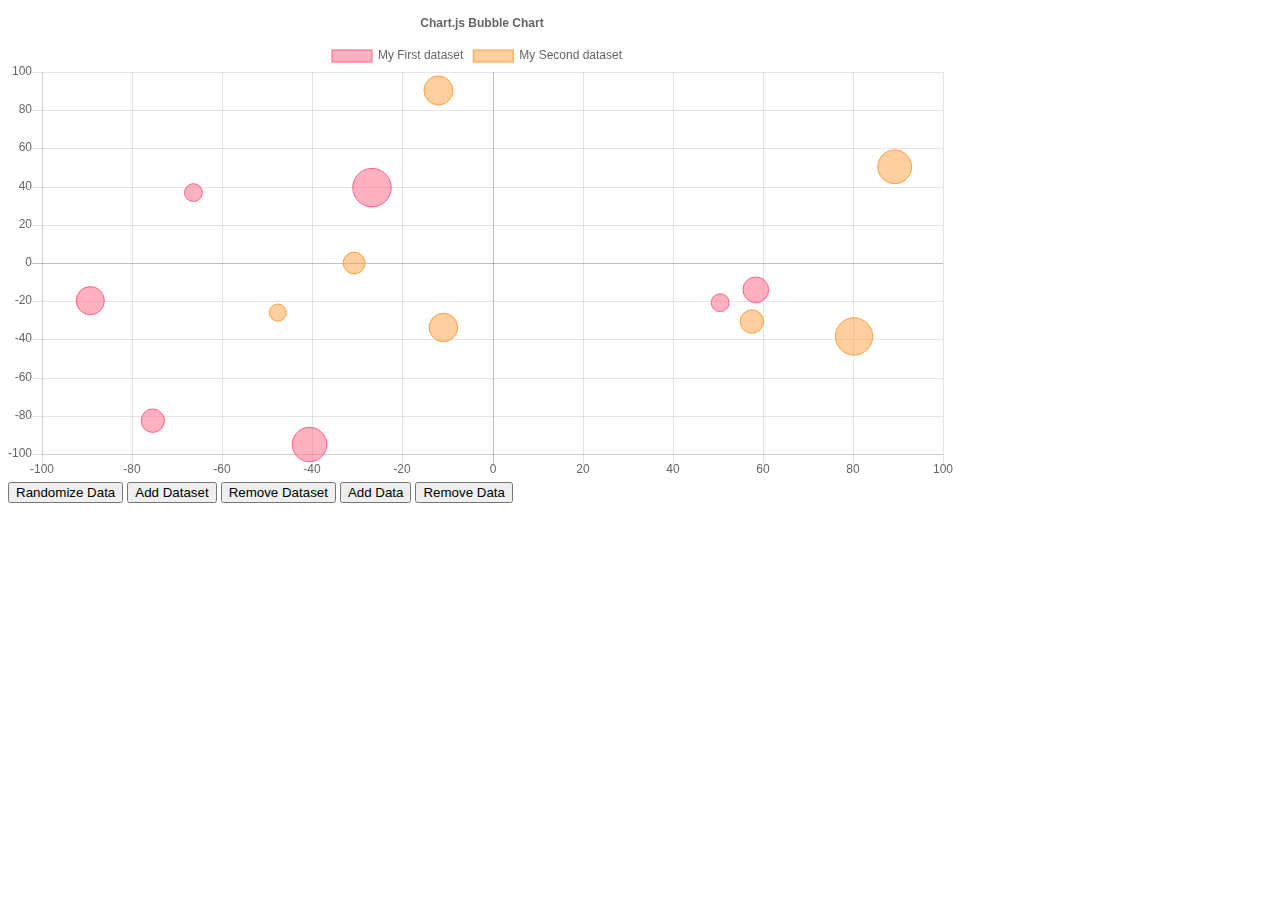
<file: www/lib/chart.js/samples/bubble.html>
<!doctype html>
<html>

<head>
    <title>Bubble Chart</title>
    <script src="../dist/Chart.bundle.js"></script>
    <script src="utils.js"></script>
    <style type="text/css">
    canvas{
        -moz-user-select: none;
        -webkit-user-select: none;
        -ms-user-select: none;
    }
    </style>
</head>

<body>
    <div id="container" style="width: 75%;">
        <canvas id="canvas"></canvas>
    </div>
    <button id="randomizeData">Randomize Data</button>
    <button id="addDataset">Add Dataset</button>
    <button id="removeDataset">Remove Dataset</button>
    <button id="addData">Add Data</button>
    <button id="removeData">Remove Data</button>
    <script>
        var DEFAULT_DATASET_SIZE = 7;

        var addedCount = 0;
        var color = Chart.helpers.color;
        var bubbleChartData = {
            animation: {
                duration: 10000
            },
            datasets: [{
                label: "My First dataset",
                backgroundColor: color(window.chartColors.red).alpha(0.5).rgbString(),
                borderColor: window.chartColors.red,
                borderWidth: 1,
                data: [{
                    x: randomScalingFactor(),
                    y: randomScalingFactor(),
                    r: Math.abs(randomScalingFactor()) / 5,
                }, {
                    x: randomScalingFactor(),
                    y: randomScalingFactor(),
                    r: Math.abs(randomScalingFactor()) / 5,
                }, {
                    x: randomScalingFactor(),
                    y: randomScalingFactor(),
                    r: Math.abs(randomScalingFactor()) / 5,
                }, {
                    x: randomScalingFactor(),
                    y: randomScalingFactor(),
                    r: Math.abs(randomScalingFactor()) / 5,
                }, {
                    x: randomScalingFactor(),
                    y: randomScalingFactor(),
                    r: Math.abs(randomScalingFactor()) / 5,
                }, {
                    x: randomScalingFactor(),
                    y: randomScalingFactor(),
                    r: Math.abs(randomScalingFactor()) / 5,
                }, {
                    x: randomScalingFactor(),
                    y: randomScalingFactor(),
                    r: Math.abs(randomScalingFactor()) / 5,
                }]
            }, {
                label: "My Second dataset",
                backgroundColor: color(window.chartColors.orange).alpha(0.5).rgbString(),
                borderColor: window.chartColors.orange,
                borderWidth: 1,
                data: [{
                    x: randomScalingFactor(),
                    y: randomScalingFactor(),
                    r: Math.abs(randomScalingFactor()) / 5,
                }, {
                    x: randomScalingFactor(),
                    y: randomScalingFactor(),
                    r: Math.abs(randomScalingFactor()) / 5,
                }, {
                    x: randomScalingFactor(),
                    y: randomScalingFactor(),
                    r: Math.abs(randomScalingFactor()) / 5,
                }, {
                    x: randomScalingFactor(),
                    y: randomScalingFactor(),
                    r: Math.abs(randomScalingFactor()) / 5,
                }, {
                    x: randomScalingFactor(),
                    y: randomScalingFactor(),
                    r: Math.abs(randomScalingFactor()) / 5,
                }, {
                    x: randomScalingFactor(),
                    y: randomScalingFactor(),
                    r: Math.abs(randomScalingFactor()) / 5,
                }, {
                    x: randomScalingFactor(),
                    y: randomScalingFactor(),
                    r: Math.abs(randomScalingFactor()) / 5,
                }]
            }]
        };

        window.onload = function() {
            var ctx = document.getElementById("canvas").getContext("2d");
            window.myChart = new Chart(ctx, {
                type: 'bubble',
                data: bubbleChartData,
                options: {
                    responsive: true,
                    title:{
                        display:true,
                        text:'Chart.js Bubble Chart'
                    },
                    tooltips: {
                        mode: 'point'
                    }
                }
            });
        };

        document.getElementById('randomizeData').addEventListener('click', function() {
            bubbleChartData.datasets.forEach(function(dataset) {
                dataset.data = dataset.data.map(function() {
                    return {
                        x: randomScalingFactor(),
                        y: randomScalingFactor(),
                        r: Math.abs(randomScalingFactor()) / 5,
                    };
                });
            });
            window.myChart.update();
        });

        var colorNames = Object.keys(window.chartColors);
        document.getElementById('addDataset').addEventListener('click', function() {
            ++addedCount;
            var colorName = colorNames[bubbleChartData.datasets.length % colorNames.length];;
            var dsColor = window.chartColors[colorName];
            var newDataset = {
                label: "My added dataset " + addedCount,
                backgroundColor: color(dsColor).alpha(0.5).rgbString(),
                borderColor: dsColor,
                borderWidth: 1,
                data: []
            };

            for (var index = 0; index < DEFAULT_DATASET_SIZE; ++index) {
                newDataset.data.push({
                    x: randomScalingFactor(),
                    y: randomScalingFactor(),
                    r: Math.abs(randomScalingFactor()) / 5,
                });
            }

            bubbleChartData.datasets.push(newDataset);
            window.myChart.update();
        });

        document.getElementById('addData').addEventListener('click', function() {
            if (bubbleChartData.datasets.length > 0) {
                for (var index = 0; index < bubbleChartData.datasets.length; ++index) {
                    bubbleChartData.datasets[index].data.push({
                        x: randomScalingFactor(),
                        y: randomScalingFactor(),
                        r: Math.abs(randomScalingFactor()) / 5,
                    });
                }

                window.myChart.update();
            }
        });

        document.getElementById('removeDataset').addEventListener('click', function() {
            bubbleChartData.datasets.splice(0, 1);
            window.myChart.update();
        });

        document.getElementById('removeData').addEventListener('click', function() {
            bubbleChartData.datasets.forEach(function(dataset, datasetIndex) {
                dataset.data.pop();
            });

            window.myChart.update();
        });
    </script>
</body>

</html>
</file>
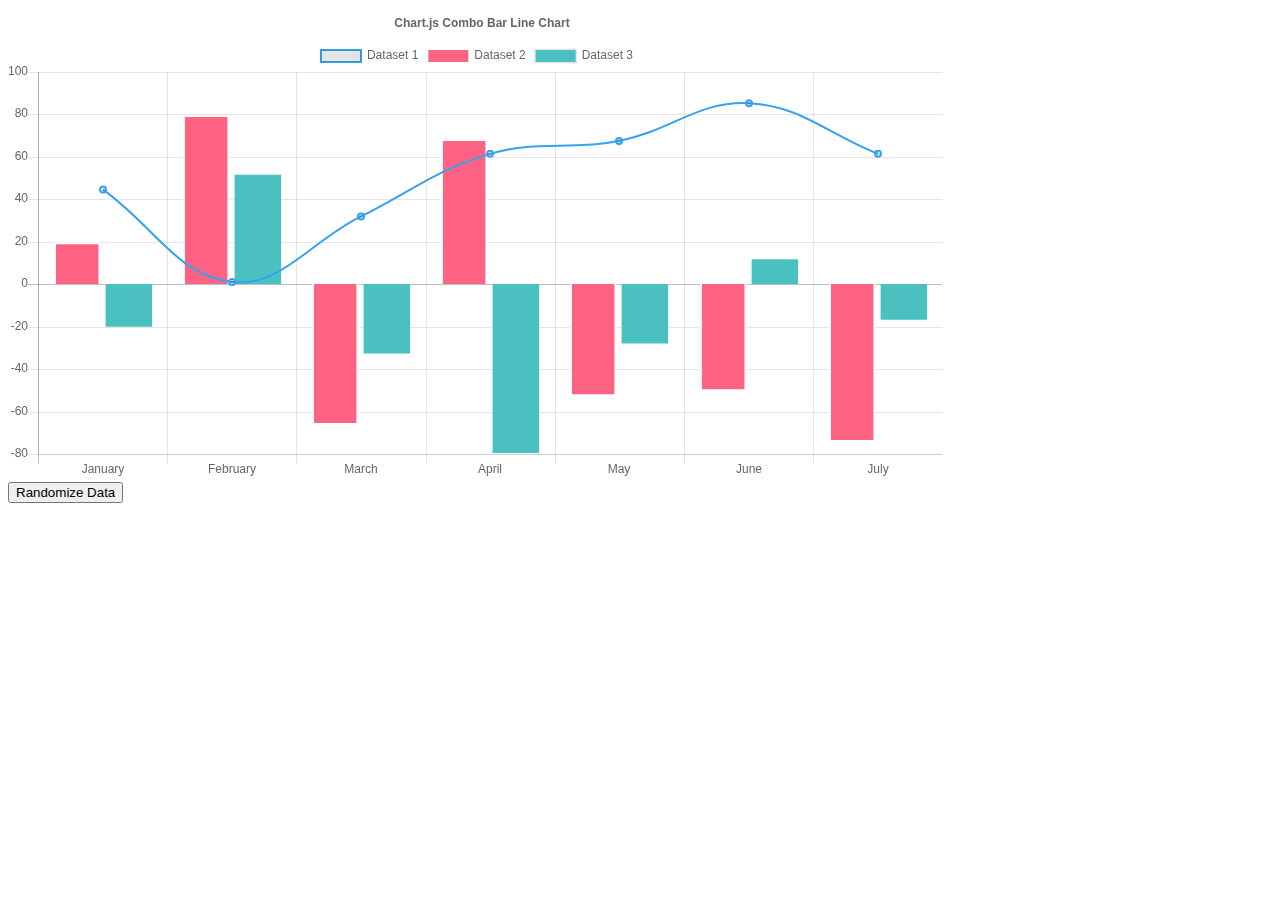
<file: www/lib/chart.js/samples/combo-bar-line.html>
<!doctype html>
<html>

<head>
    <title>Combo Bar-Line Chart</title>
    <script src="../dist/Chart.bundle.js"></script>
    <script src="utils.js"></script>
    <style>
    canvas {
        -moz-user-select: none;
        -webkit-user-select: none;
        -ms-user-select: none;
    }
    </style>
</head>

<body>
    <div style="width: 75%">
        <canvas id="canvas"></canvas>
    </div>
    <button id="randomizeData">Randomize Data</button>
    <script>
        var chartData = {
            labels: ["January", "February", "March", "April", "May", "June", "July"],
            datasets: [{
                type: 'line',
                label: 'Dataset 1',
                borderColor: window.chartColors.blue,
                borderWidth: 2,
                fill: false,
                data: [
                    randomScalingFactor(), 
                    randomScalingFactor(), 
                    randomScalingFactor(), 
                    randomScalingFactor(), 
                    randomScalingFactor(), 
                    randomScalingFactor(), 
                    randomScalingFactor()
                ]
            }, {
                type: 'bar',
                label: 'Dataset 2',
                backgroundColor: window.chartColors.red,
                data: [
                    randomScalingFactor(), 
                    randomScalingFactor(), 
                    randomScalingFactor(), 
                    randomScalingFactor(), 
                    randomScalingFactor(), 
                    randomScalingFactor(), 
                    randomScalingFactor()
                ],
                borderColor: 'white',
                borderWidth: 2
            }, {
                type: 'bar',
                label: 'Dataset 3',
                backgroundColor: window.chartColors.green,
                data: [
                    randomScalingFactor(), 
                    randomScalingFactor(), 
                    randomScalingFactor(), 
                    randomScalingFactor(), 
                    randomScalingFactor(), 
                    randomScalingFactor(), 
                    randomScalingFactor()
                ]
            }]

        };
        window.onload = function() {
            var ctx = document.getElementById("canvas").getContext("2d");
            window.myMixedChart = new Chart(ctx, {
                type: 'bar',
                data: chartData,
                options: {
                    responsive: true,
                    title: {
                        display: true,
                        text: 'Chart.js Combo Bar Line Chart'
                    },
                    tooltips: {
                        mode: 'index',
                        intersect: true
                    }
                }
            });
        };

        document.getElementById('randomizeData').addEventListener('click', function() {
            chartData.datasets.forEach(function(dataset) {
                dataset.data = dataset.data.map(function() {
                    return randomScalingFactor();
                });
            });
            window.myMixedChart.update();
        });
    </script>
</body>

</html>
</file>
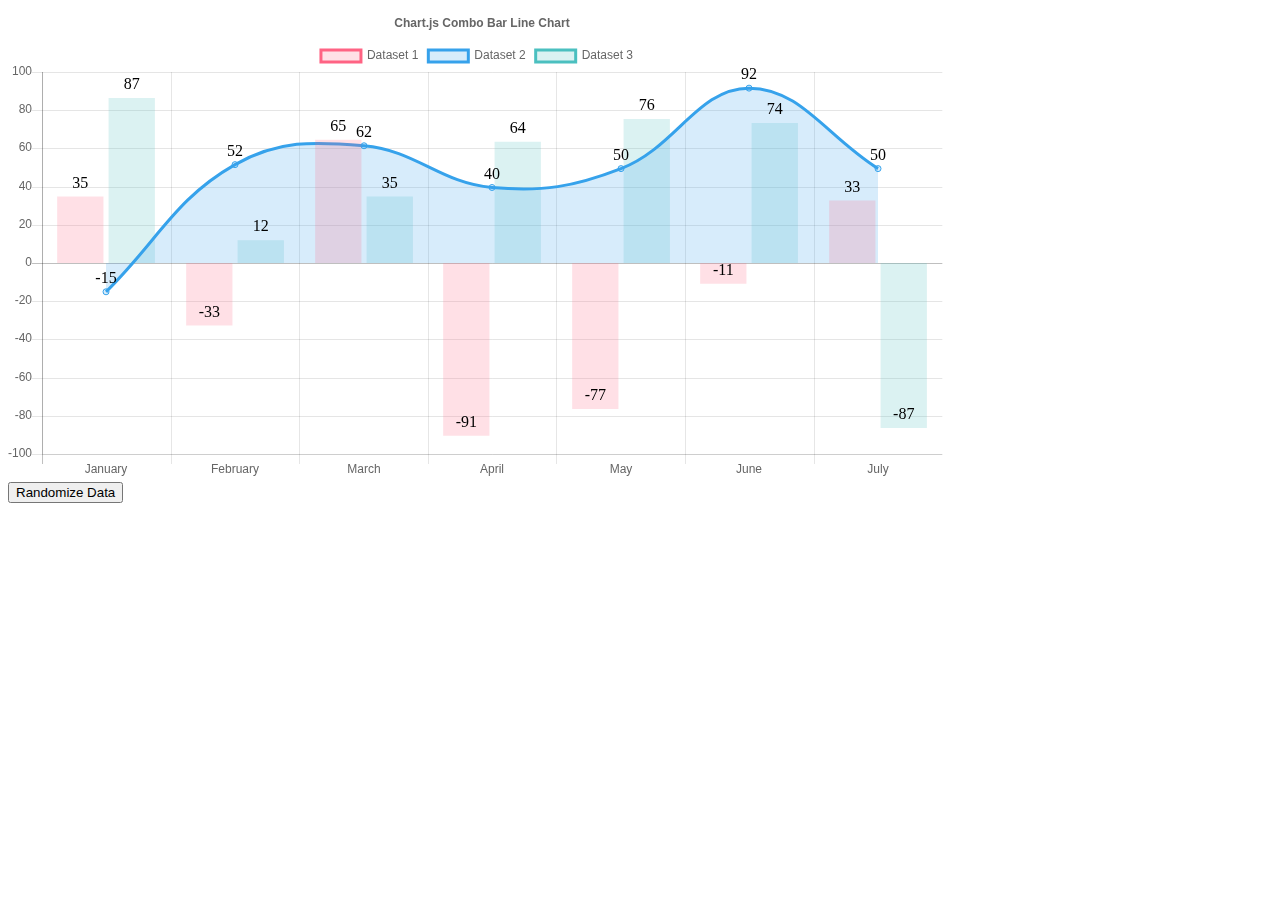
<file: www/lib/chart.js/samples/data_labelling.html>
<!doctype html>
<html>

<head>
    <title>Labelling Data Points</title>
    <script src="../dist/Chart.bundle.js"></script>
    <script src="utils.js"></script>
    <style>
    canvas {
        -moz-user-select: none;
        -webkit-user-select: none;
        -ms-user-select: none;
    }
    </style>
</head>

<body>
    <div style="width: 75%">
        <canvas id="canvas"></canvas>
    </div>
    <button id="randomizeData">Randomize Data</button>
    <script>
        var color = Chart.helpers.color;
        var barChartData = {
            labels: ["January", "February", "March", "April", "May", "June", "July"],
            datasets: [{
                type: 'bar',
                label: 'Dataset 1',
                backgroundColor: color(window.chartColors.red).alpha(0.2).rgbString(),
                borderColor: window.chartColors.red,
                data: [
                    randomScalingFactor(), 
                    randomScalingFactor(), 
                    randomScalingFactor(), 
                    randomScalingFactor(), 
                    randomScalingFactor(),
                    randomScalingFactor(), 
                    randomScalingFactor()
                ]
            }, {
                type: 'line',
                label: 'Dataset 2',
                backgroundColor: color(window.chartColors.blue).alpha(0.2).rgbString(),
                borderColor: window.chartColors.blue,
                data: [
                    randomScalingFactor(), 
                    randomScalingFactor(), 
                    randomScalingFactor(), 
                    randomScalingFactor(), 
                    randomScalingFactor(),
                    randomScalingFactor(), 
                    randomScalingFactor()
                ]
            }, {
                type: 'bar',
                label: 'Dataset 3',
                backgroundColor: color(window.chartColors.green).alpha(0.2).rgbString(),
                borderColor: window.chartColors.green,
                data: [
                    randomScalingFactor(), 
                    randomScalingFactor(), 
                    randomScalingFactor(), 
                    randomScalingFactor(), 
                    randomScalingFactor(),
                    randomScalingFactor(), 
                    randomScalingFactor()
                ]
            }]
        };

        // Define a plugin to provide data labels
        Chart.plugins.register({
            afterDatasetsDraw: function(chartInstance, easing) {
                // To only draw at the end of animation, check for easing === 1
                var ctx = chartInstance.chart.ctx;

                chartInstance.data.datasets.forEach(function (dataset, i) {
                    var meta = chartInstance.getDatasetMeta(i);
                    if (!meta.hidden) {
                        meta.data.forEach(function(element, index) {
                            // Draw the text in black, with the specified font
                            ctx.fillStyle = 'rgb(0, 0, 0)';

                            var fontSize = 16;
                            var fontStyle = 'normal';
                            var fontFamily = 'Helvetica Neue';
                            ctx.font = Chart.helpers.fontString(fontSize, fontStyle, fontFamily);

                            // Just naively convert to string for now
                            var dataString = dataset.data[index].toString();

                            // Make sure alignment settings are correct
                            ctx.textAlign = 'center';
                            ctx.textBaseline = 'middle';

                            var padding = 5;
                            var position = element.tooltipPosition();
                            ctx.fillText(dataString, position.x, position.y - (fontSize / 2) - padding);
                        });
                    }
                });
            }
        });

        window.onload = function() {
            var ctx = document.getElementById("canvas").getContext("2d");
            window.myBar = new Chart(ctx, {
                type: 'bar',
                data: barChartData,
                options: {
                    responsive: true,
                    title: {
                        display: true,
                        text: 'Chart.js Combo Bar Line Chart'
                    },
                }
            });
        };

        document.getElementById('randomizeData').addEventListener('click', function() {
            barChartData.datasets.forEach(function(dataset) {
                dataset.data = dataset.data.map(function() { 
                    return randomScalingFactor();
                })
            });
            window.myBar.update();
        });
    </script>
</body>

</html>
</file>
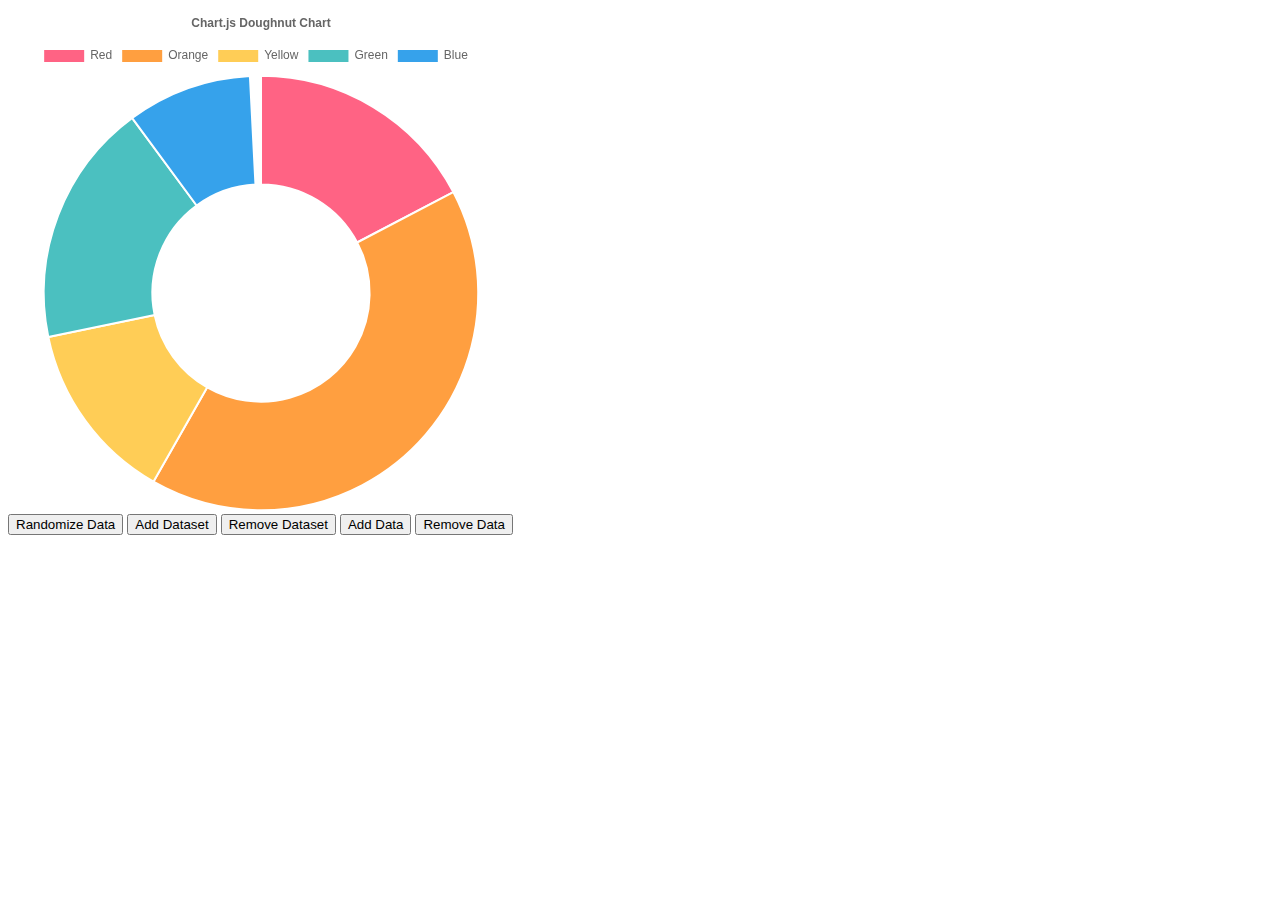
<file: www/lib/chart.js/samples/doughnut.html>
<!doctype html>
<html>

<head>
    <title>Doughnut Chart</title>
    <script src="../dist/Chart.bundle.js"></script>
    <script src="utils.js"></script>
    <style>
    canvas {
        -moz-user-select: none;
        -webkit-user-select: none;
        -ms-user-select: none;
    }
    </style>
</head>

<body>
    <div id="canvas-holder" style="width:40%">
        <canvas id="chart-area" />
    </div>
    <button id="randomizeData">Randomize Data</button>
    <button id="addDataset">Add Dataset</button>
    <button id="removeDataset">Remove Dataset</button>
    <button id="addData">Add Data</button>
    <button id="removeData">Remove Data</button>
    <script>
    var randomScalingFactor = function() {
        return Math.round(Math.random() * 100);
    };

    var config = {
        type: 'doughnut',
        data: {
            datasets: [{
                data: [
                    randomScalingFactor(),
                    randomScalingFactor(),
                    randomScalingFactor(),
                    randomScalingFactor(),
                    randomScalingFactor(),
                ],
                backgroundColor: [
                    window.chartColors.red,
                    window.chartColors.orange,
                    window.chartColors.yellow,
                    window.chartColors.green,
                    window.chartColors.blue,
                ],
                label: 'Dataset 1'
            }],
            labels: [
                "Red",
                "Orange",
                "Yellow",
                "Green",
                "Blue"
            ]
        },
        options: {
            responsive: true,
            legend: {
                position: 'top',
            },
            title: {
                display: true,
                text: 'Chart.js Doughnut Chart'
            },
            animation: {
                animateScale: true,
                animateRotate: true
            }
        }
    };

    window.onload = function() {
        var ctx = document.getElementById("chart-area").getContext("2d");
        window.myDoughnut = new Chart(ctx, config);
    };

    document.getElementById('randomizeData').addEventListener('click', function() {
        config.data.datasets.forEach(function(dataset) {
            dataset.data = dataset.data.map(function() {
                return randomScalingFactor();
            });
        });

        window.myDoughnut.update();
    });

    var colorNames = Object.keys(window.chartColors);
    document.getElementById('addDataset').addEventListener('click', function() {
        var newDataset = {
            backgroundColor: [],
            data: [],
            label: 'New dataset ' + config.data.datasets.length,
        };

        for (var index = 0; index < config.data.labels.length; ++index) {
            newDataset.data.push(randomScalingFactor());

            var colorName = colorNames[index % colorNames.length];;
            var newColor = window.chartColors[colorName];
            newDataset.backgroundColor.push(newColor);
        }

        config.data.datasets.push(newDataset);
        window.myDoughnut.update();
    });

    document.getElementById('addData').addEventListener('click', function() {
        if (config.data.datasets.length > 0) {
            config.data.labels.push('data #' + config.data.labels.length);

            var colorName = colorNames[config.data.datasets[0].data.length % colorNames.length];;
            var newColor = window.chartColors[colorName];

            config.data.datasets.forEach(function(dataset) {
                dataset.data.push(randomScalingFactor());
                dataset.backgroundColor.push(newColor);
            });

            window.myDoughnut.update();
        }
    });

    document.getElementById('removeDataset').addEventListener('click', function() {
        config.data.datasets.splice(0, 1);
        window.myDoughnut.update();
    });

    document.getElementById('removeData').addEventListener('click', function() {
        config.data.labels.splice(-1, 1); // remove the label first

        config.data.datasets.forEach(function(dataset) {
            dataset.data.pop();
            dataset.backgroundColor.pop();
        });

        window.myDoughnut.update();
    });
    </script>
</body>

</html>
</file>
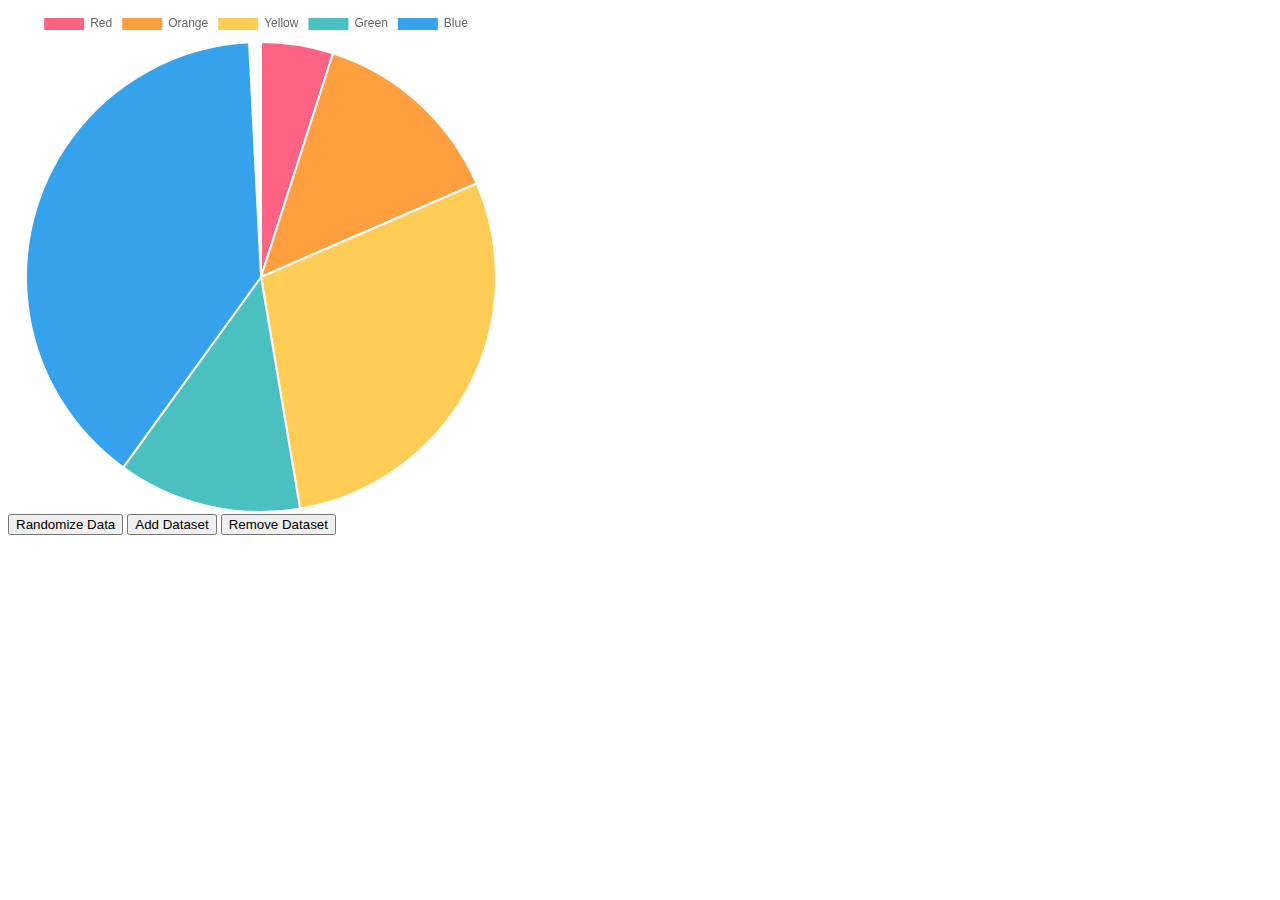
<file: www/lib/chart.js/samples/pie.html>
<!doctype html>
<html>

<head>
    <title>Pie Chart</title>
    <script src="../dist/Chart.bundle.js"></script>
    <script src="utils.js"></script>
</head>

<body>
    <div id="canvas-holder" style="width:40%">
        <canvas id="chart-area" />
    </div>
    <button id="randomizeData">Randomize Data</button>
    <button id="addDataset">Add Dataset</button>
    <button id="removeDataset">Remove Dataset</button>
    <script>
    var randomScalingFactor = function() {
        return Math.round(Math.random() * 100);
    };

    var config = {
        type: 'pie',
        data: {
            datasets: [{
                data: [
                    randomScalingFactor(),
                    randomScalingFactor(),
                    randomScalingFactor(),
                    randomScalingFactor(),
                    randomScalingFactor(),
                ],
                backgroundColor: [
                    window.chartColors.red,
                    window.chartColors.orange,
                    window.chartColors.yellow,
                    window.chartColors.green,
                    window.chartColors.blue,
                ],
                label: 'Dataset 1'
            }],
            labels: [
                "Red",
                "Orange",
                "Yellow",
                "Green",
                "Blue"
            ]
        },
        options: {
            responsive: true
        }
    };

    window.onload = function() {
        var ctx = document.getElementById("chart-area").getContext("2d");
        window.myPie = new Chart(ctx, config);
    };

    document.getElementById('randomizeData').addEventListener('click', function() {
        config.data.datasets.forEach(function(dataset) {
            dataset.data = dataset.data.map(function() {
                return randomScalingFactor();
            });
        });

        window.myPie.update();
    });

    var colorNames = Object.keys(window.chartColors);
    document.getElementById('addDataset').addEventListener('click', function() {
        var newDataset = {
            backgroundColor: [],
            data: [],
            label: 'New dataset ' + config.data.datasets.length,
        };

        for (var index = 0; index < config.data.labels.length; ++index) {
            newDataset.data.push(randomScalingFactor());

            var colorName = colorNames[index % colorNames.length];;
            var newColor = window.chartColors[colorName];
            newDataset.backgroundColor.push(newColor);
        }

        config.data.datasets.push(newDataset);
        window.myPie.update();
    });

    document.getElementById('removeDataset').addEventListener('click', function() {
        config.data.datasets.splice(0, 1);
        window.myPie.update();
    });
    </script>
</body>

</html>
</file>
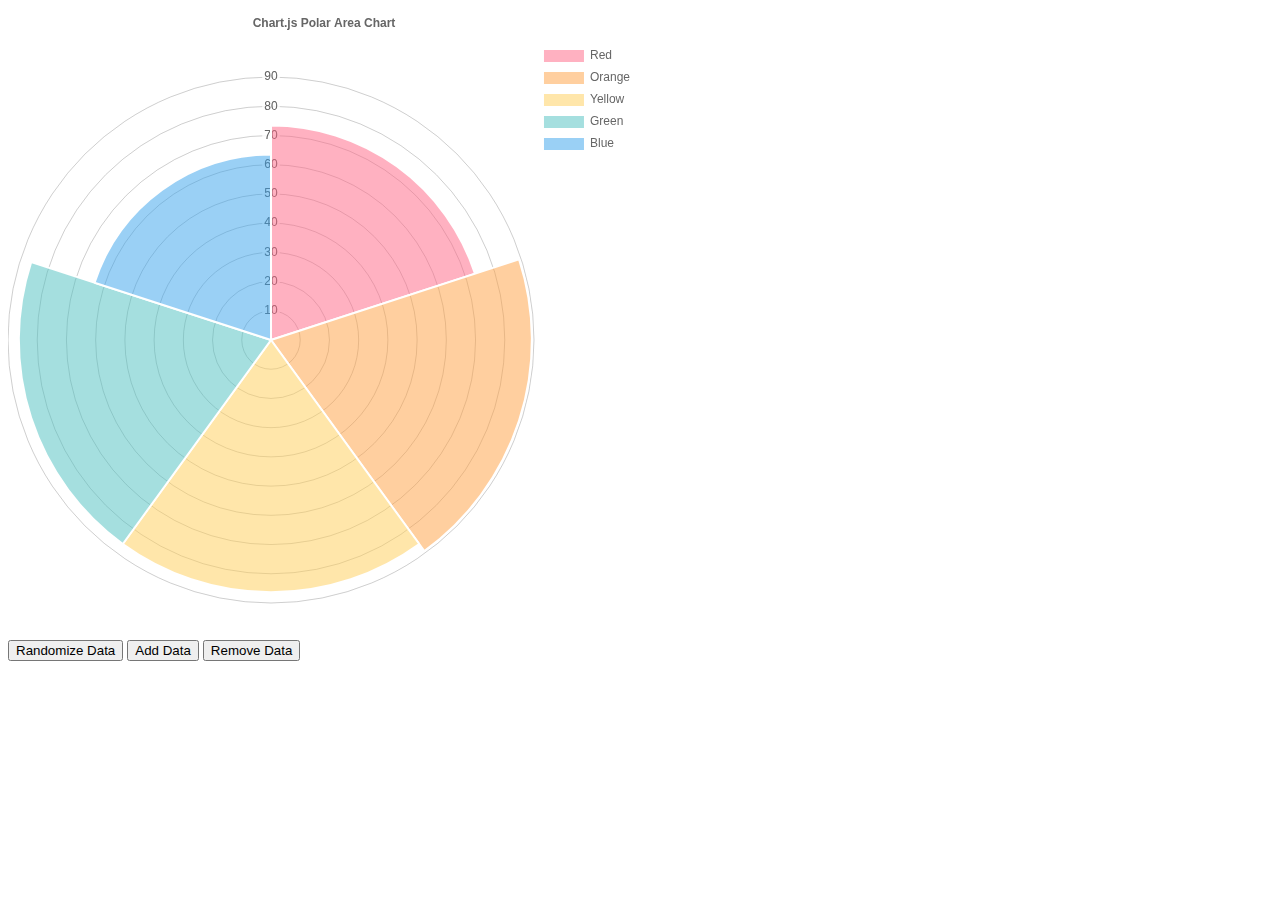
<file: www/lib/chart.js/samples/polar-area.html>
<!doctype html>
<html>

<head>
    <title>Polar Area Chart</title>
    <script src="../dist/Chart.bundle.js"></script>
    <script src="utils.js"></script>
    <style>
    canvas {
        -moz-user-select: none;
        -webkit-user-select: none;
        -ms-user-select: none;
    }
    </style>
</head>

<body>
    <div id="canvas-holder" style="width:50%">
        <canvas id="chart-area"></canvas>
    </div>
    <button id="randomizeData">Randomize Data</button>
    <button id="addData">Add Data</button>
    <button id="removeData">Remove Data</button>
    <script>
    var randomScalingFactor = function() {
        return Math.round(Math.random() * 100);
    };

    var chartColors = window.chartColors;
    var color = Chart.helpers.color;
    var config = {
        data: {
            datasets: [{
                data: [
                    randomScalingFactor(),
                    randomScalingFactor(),
                    randomScalingFactor(),
                    randomScalingFactor(),
                    randomScalingFactor(),
                ],
                backgroundColor: [
                    color(chartColors.red).alpha(0.5).rgbString(),
                    color(chartColors.orange).alpha(0.5).rgbString(),
                    color(chartColors.yellow).alpha(0.5).rgbString(),
                    color(chartColors.green).alpha(0.5).rgbString(),
                    color(chartColors.blue).alpha(0.5).rgbString(),
                ],
                label: 'My dataset' // for legend
            }],
            labels: [
                "Red",
                "Orange",
                "Yellow",
                "Green",
                "Blue"
            ]
        },
        options: {
            responsive: true,
            legend: {
                position: 'right',
            },
            title: {
                display: true,
                text: 'Chart.js Polar Area Chart'
            },
            scale: {
              ticks: {
                beginAtZero: true
              },
              reverse: false
            },
            animation: {
                animateRotate: false,
                animateScale: true
            }
        }
    };

    window.onload = function() {
        var ctx = document.getElementById("chart-area");
        window.myPolarArea = Chart.PolarArea(ctx, config);
    };

    document.getElementById('randomizeData').addEventListener('click', function() {
        config.data.datasets.forEach(function(piece, i) {
            piece.data.forEach(function(value, j) {
                config.data.datasets[i].data[j] = randomScalingFactor();
            });
        });
        window.myPolarArea.update();
    });

    var colorNames = Object.keys(window.chartColors);
    document.getElementById('addData').addEventListener('click', function() {
        if (config.data.datasets.length > 0) {
            config.data.labels.push('data #' + config.data.labels.length);
            config.data.datasets.forEach(function(dataset) {
                var colorName = colorNames[config.data.labels.length % colorNames.length];
                dataset.backgroundColor.push(window.chartColors[colorName]);
                dataset.data.push(randomScalingFactor());
            });
            window.myPolarArea.update();
        }
    });
    document.getElementById('removeData').addEventListener('click', function() {
        config.data.labels.pop(); // remove the label first
        config.data.datasets.forEach(function(dataset) {
            dataset.backgroundColor.pop();
            dataset.data.pop();
        });
        window.myPolarArea.update();
    });
    </script>
</body>

</html>
</file>
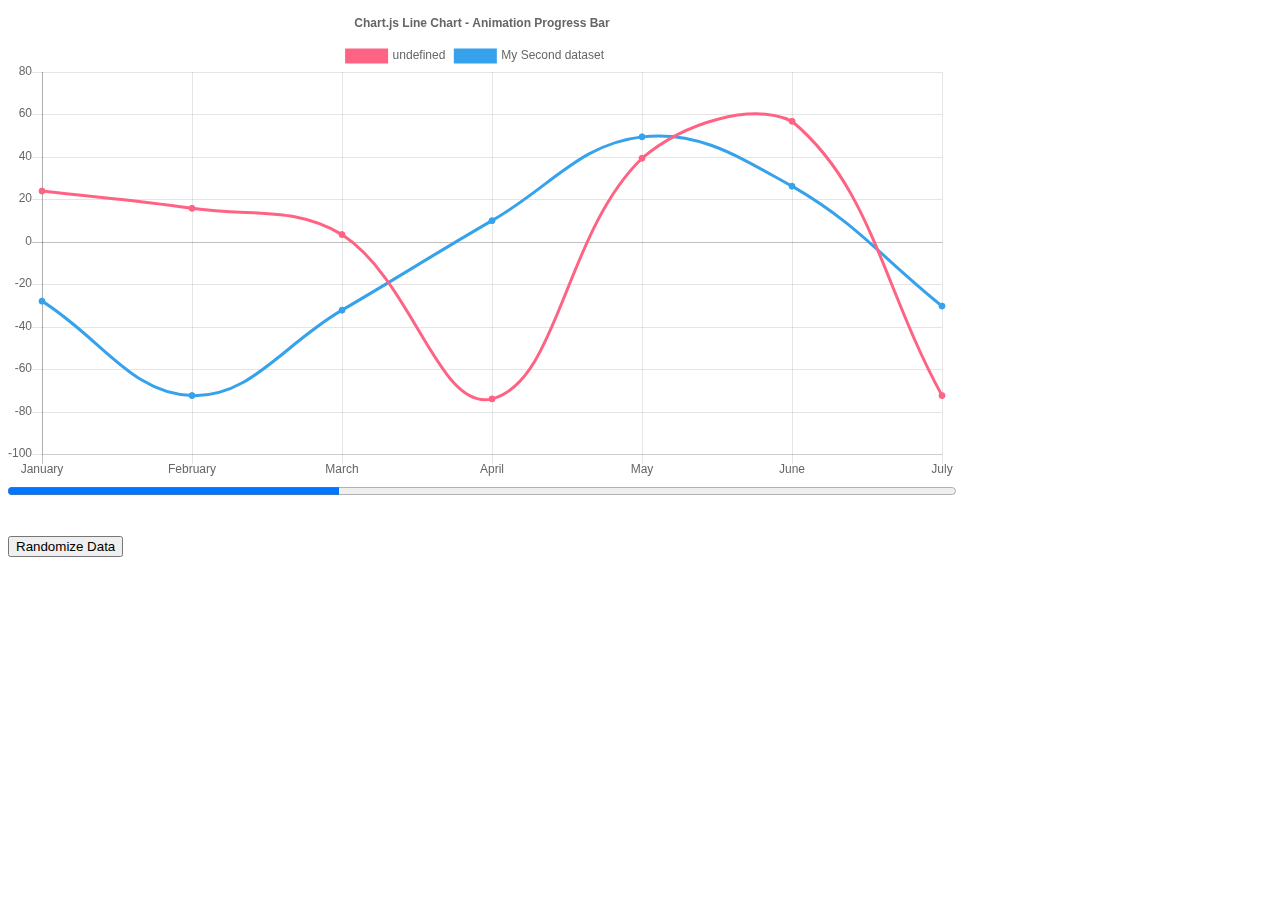
<file: www/lib/chart.js/samples/animation/progress-bar.html>
<!doctype html>
<html>
<head>
	<title> Animation Callbacks </title>
    <script src="../../dist/Chart.bundle.js"></script>
    <script src="../utils.js"></script>
    <style>
    canvas {
        -moz-user-select: none;
        -webkit-user-select: none;
        -ms-user-select: none;
    }
    </style>
</head>

<body>
    <div style="width: 75%;">
        <canvas id="canvas"></canvas>
        <progress id="animationProgress" max="1" value="0" style="width: 100%"></progress>
    </div>
    <br>
    <br>
    <button id="randomizeData">Randomize Data</button>
    <script>
        var MONTHS = ["January", "February", "March", "April", "May", "June", "July", "August", "September", "October", "November", "December"];
        var progress = document.getElementById('animationProgress');
        var config = {
            type: 'line',
            data: {
                labels: ["January", "February", "March", "April", "May", "June", "July"],
                datasets: [{
                    fill: false,
                    borderColor: window.chartColors.red,
                    backgroundColor: window.chartColors.red,
                    data: [
                        randomScalingFactor(), 
                        randomScalingFactor(), 
                        randomScalingFactor(), 
                        randomScalingFactor(), 
                        randomScalingFactor(), 
                        randomScalingFactor(), 
                        randomScalingFactor()
                    ]
                }, {
                    label: "My Second dataset ",
                    fill: false,
                    borderColor: window.chartColors.blue,
                    backgroundColor: window.chartColors.blue,
                    data: [
                        randomScalingFactor(), 
                        randomScalingFactor(), 
                        randomScalingFactor(), 
                        randomScalingFactor(), 
                        randomScalingFactor(), 
                        randomScalingFactor(), 
                        randomScalingFactor()
                    ]
                }]
            },
            options: {
                title:{
                    display:true,
                    text: "Chart.js Line Chart - Animation Progress Bar"
                },
                animation: {
                    duration: 2000,
                    onProgress: function(animation) {
                        progress.value = animation.animationObject.currentStep / animation.animationObject.numSteps;
                    },
                    onComplete: function(animation) {
                        window.setTimeout(function() {
                            progress.value = 0;
                        }, 2000);
                    }
                }
            }
        };

        window.onload = function() {
            var ctx = document.getElementById("canvas").getContext("2d");
            window.myLine = new Chart(ctx, config);
        };

        document.getElementById('randomizeData').addEventListener('click', function() {
            config.data.datasets.forEach(function(dataset) {
                dataset.data = dataset.data.map(function() {
                    return randomScalingFactor();
                });
            });

            window.myLine.update();
        });
    </script>
</body>

</html>
</file>
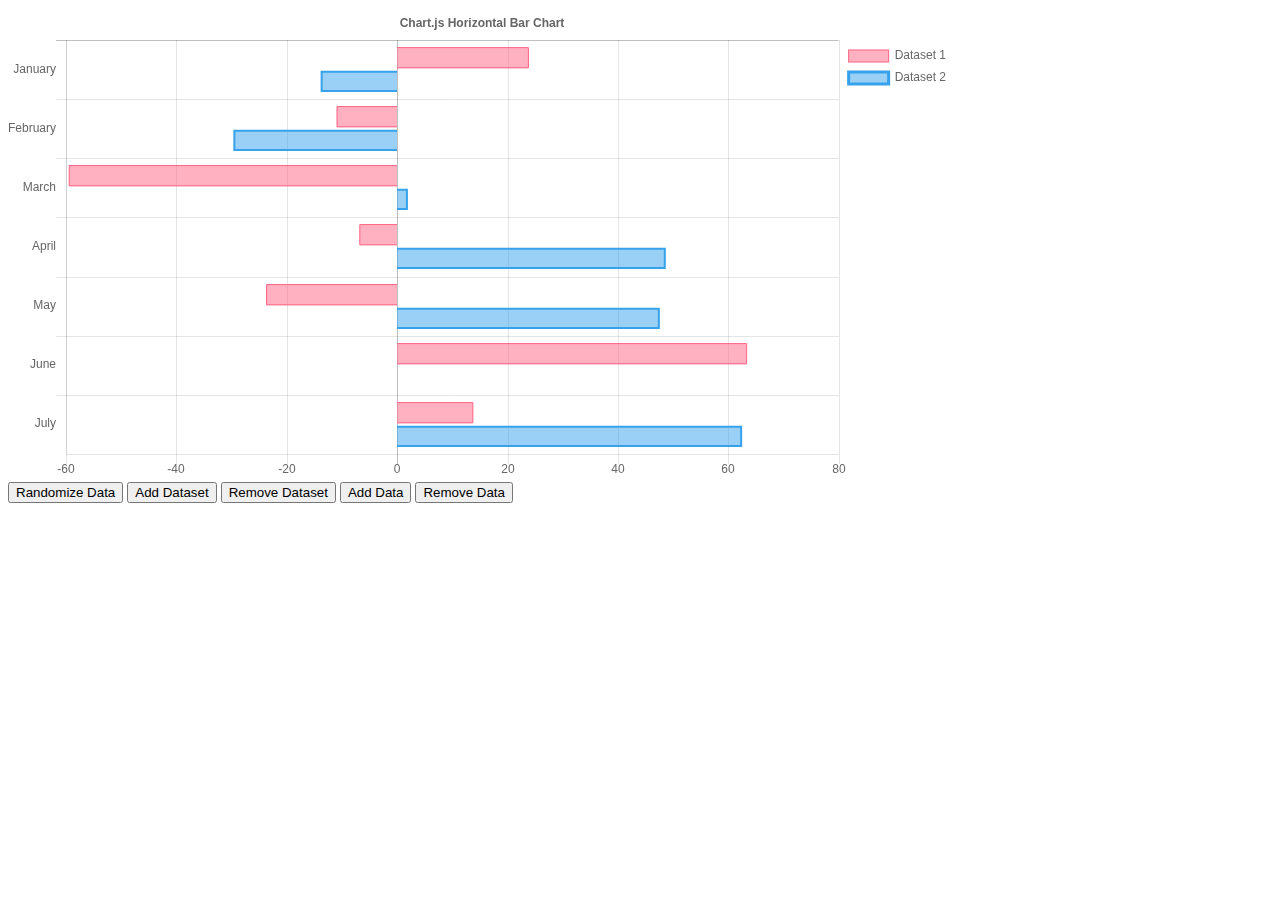
<file: www/lib/chart.js/samples/bar/bar-horizontal.html>
<!doctype html>
<html>

<head>
    <title>Horizontal Bar Chart</title>
    <script src="../../dist/Chart.bundle.js"></script>
    <script src="../utils.js"></script>
    <style>
    canvas {
        -moz-user-select: none;
        -webkit-user-select: none;
        -ms-user-select: none;
    }
    </style>
</head>

<body>
    <div id="container" style="width: 75%;">
        <canvas id="canvas"></canvas>
    </div>
    <button id="randomizeData">Randomize Data</button>
    <button id="addDataset">Add Dataset</button>
    <button id="removeDataset">Remove Dataset</button>
    <button id="addData">Add Data</button>
    <button id="removeData">Remove Data</button>
    <script>
        var MONTHS = ["January", "February", "March", "April", "May", "June", "July", "August", "September", "October", "November", "December"];
        var color = Chart.helpers.color;
        var horizontalBarChartData = {
            labels: ["January", "February", "March", "April", "May", "June", "July"],
            datasets: [{
                label: 'Dataset 1',
                backgroundColor: color(window.chartColors.red).alpha(0.5).rgbString(),
                borderColor: window.chartColors.red,
                borderWidth: 1,
                data: [
                    randomScalingFactor(), 
                    randomScalingFactor(), 
                    randomScalingFactor(), 
                    randomScalingFactor(), 
                    randomScalingFactor(), 
                    randomScalingFactor(), 
                    randomScalingFactor()
                ]
            }, {
                label: 'Dataset 2',
                backgroundColor: color(window.chartColors.blue).alpha(0.5).rgbString(),
                borderColor: window.chartColors.blue,
                data: [
                    randomScalingFactor(), 
                    randomScalingFactor(), 
                    randomScalingFactor(), 
                    randomScalingFactor(), 
                    randomScalingFactor(), 
                    randomScalingFactor(), 
                    randomScalingFactor()
                ]
            }]

        };

        window.onload = function() {
            var ctx = document.getElementById("canvas").getContext("2d");
            window.myHorizontalBar = new Chart(ctx, {
                type: 'horizontalBar',
                data: horizontalBarChartData,
                options: {
                    // Elements options apply to all of the options unless overridden in a dataset
                    // In this case, we are setting the border of each horizontal bar to be 2px wide
                    elements: {
                        rectangle: {
                            borderWidth: 2,
                        }
                    },
                    responsive: true,
                    legend: {
                        position: 'right',
                    },
                    title: {
                        display: true,
                        text: 'Chart.js Horizontal Bar Chart'
                    }
                }
            });

        };

        document.getElementById('randomizeData').addEventListener('click', function() {
            var zero = Math.random() < 0.2 ? true : false;
            horizontalBarChartData.datasets.forEach(function(dataset) {
                dataset.data = dataset.data.map(function() {
                    return zero ? 0.0 : randomScalingFactor();
                });

            });
            window.myHorizontalBar.update();
        });

        var colorNames = Object.keys(window.chartColors);

        document.getElementById('addDataset').addEventListener('click', function() {
            var colorName = colorNames[horizontalBarChartData.datasets.length % colorNames.length];;
            var dsColor = window.chartColors[colorName];
            var newDataset = {
                label: 'Dataset ' + horizontalBarChartData.datasets.length,
                backgroundColor: color(dsColor).alpha(0.5).rgbString(),
                borderColor: dsColor,
                data: []
            };

            for (var index = 0; index < horizontalBarChartData.labels.length; ++index) {
                newDataset.data.push(randomScalingFactor());
            }

            horizontalBarChartData.datasets.push(newDataset);
            window.myHorizontalBar.update();
        });

        document.getElementById('addData').addEventListener('click', function() {
            if (horizontalBarChartData.datasets.length > 0) {
                var month = MONTHS[horizontalBarChartData.labels.length % MONTHS.length];
                horizontalBarChartData.labels.push(month);

                for (var index = 0; index < horizontalBarChartData.datasets.length; ++index) {
                    horizontalBarChartData.datasets[index].data.push(randomScalingFactor());
                }

                window.myHorizontalBar.update();
            }
        });

        document.getElementById('removeDataset').addEventListener('click', function() {
            horizontalBarChartData.datasets.splice(0, 1);
            window.myHorizontalBar.update();
        });

        document.getElementById('removeData').addEventListener('click', function() {
            horizontalBarChartData.labels.splice(-1, 1); // remove the label first

            horizontalBarChartData.datasets.forEach(function (dataset, datasetIndex) {
                dataset.data.pop();
            });

            window.myHorizontalBar.update();
        });
    </script>
</body>

</html>
</file>
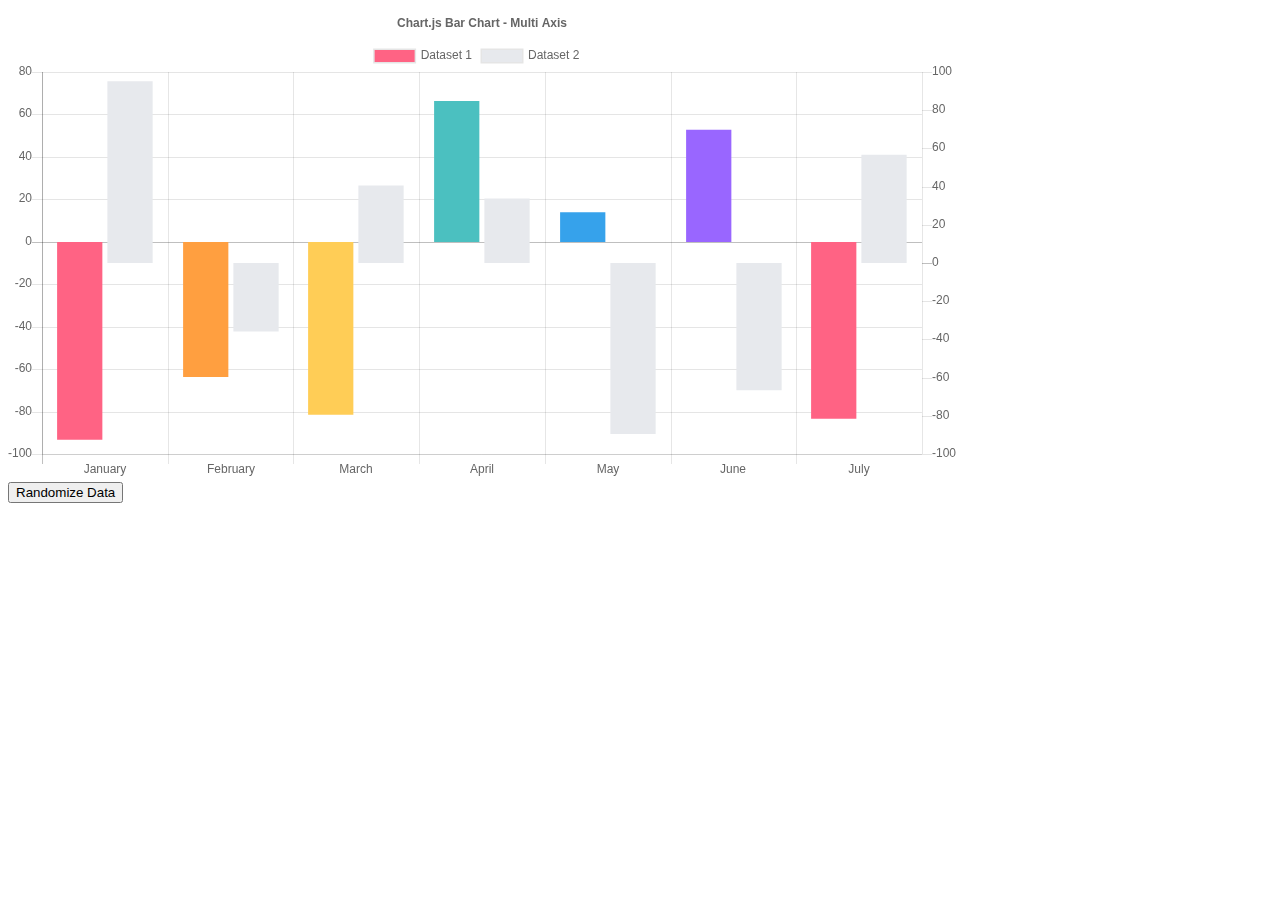
<file: www/lib/chart.js/samples/bar/bar-multi-axis.html>
<!doctype html>
<html>

<head>
    <title>Bar Chart Multi Axis</title>
    <script src="../../dist/Chart.bundle.js"></script>
    <script src="../utils.js"></script>
    <style>
    canvas {
        -moz-user-select: none;
        -webkit-user-select: none;
        -ms-user-select: none;
    }
    </style>
</head>

<body>
    <div style="width: 75%">
        <canvas id="canvas"></canvas>
    </div>
    <button id="randomizeData">Randomize Data</button>
    <script>
    var barChartData = {
        labels: ["January", "February", "March", "April", "May", "June", "July"],
        datasets: [{
            label: 'Dataset 1',
            backgroundColor: [
                window.chartColors.red,
                window.chartColors.orange,
                window.chartColors.yellow,
                window.chartColors.green,
                window.chartColors.blue,
                window.chartColors.purple,
                window.chartColors.red
            ],
            yAxisID: "y-axis-1",
            data: [
                randomScalingFactor(), 
                randomScalingFactor(), 
                randomScalingFactor(), 
                randomScalingFactor(), 
                randomScalingFactor(), 
                randomScalingFactor(), 
                randomScalingFactor()
            ]
        }, {
            label: 'Dataset 2',
            backgroundColor: window.chartColors.grey,
            yAxisID: "y-axis-2",
            data: [
                randomScalingFactor(), 
                randomScalingFactor(), 
                randomScalingFactor(), 
                randomScalingFactor(), 
                randomScalingFactor(), 
                randomScalingFactor(), 
                randomScalingFactor()
            ]
        }]

    };
    window.onload = function() {
        var ctx = document.getElementById("canvas").getContext("2d");
        window.myBar = new Chart(ctx, {
            type: 'bar',
            data: barChartData, 
            options: {
                responsive: true,
                title:{
                    display:true,
                    text:"Chart.js Bar Chart - Multi Axis"
                },
                tooltips: {
                    mode: 'index',
                    intersect: true
                },
                scales: {
                    yAxes: [{
                        type: "linear", // only linear but allow scale type registration. This allows extensions to exist solely for log scale for instance
                        display: true,
                        position: "left",
                        id: "y-axis-1",
                    }, {
                        type: "linear", // only linear but allow scale type registration. This allows extensions to exist solely for log scale for instance
                        display: true,
                        position: "right",
                        id: "y-axis-2",
                        gridLines: {
                            drawOnChartArea: false
                        }
                    }],
                }
            }
        });
    };

    document.getElementById('randomizeData').addEventListener('click', function() {
        barChartData.datasets.forEach(function(dataset, i) {
            dataset.data = dataset.data.map(function() {
                return randomScalingFactor();
            });
        });
        window.myBar.update();
    });
    </script>
</body>

</html>
</file>
